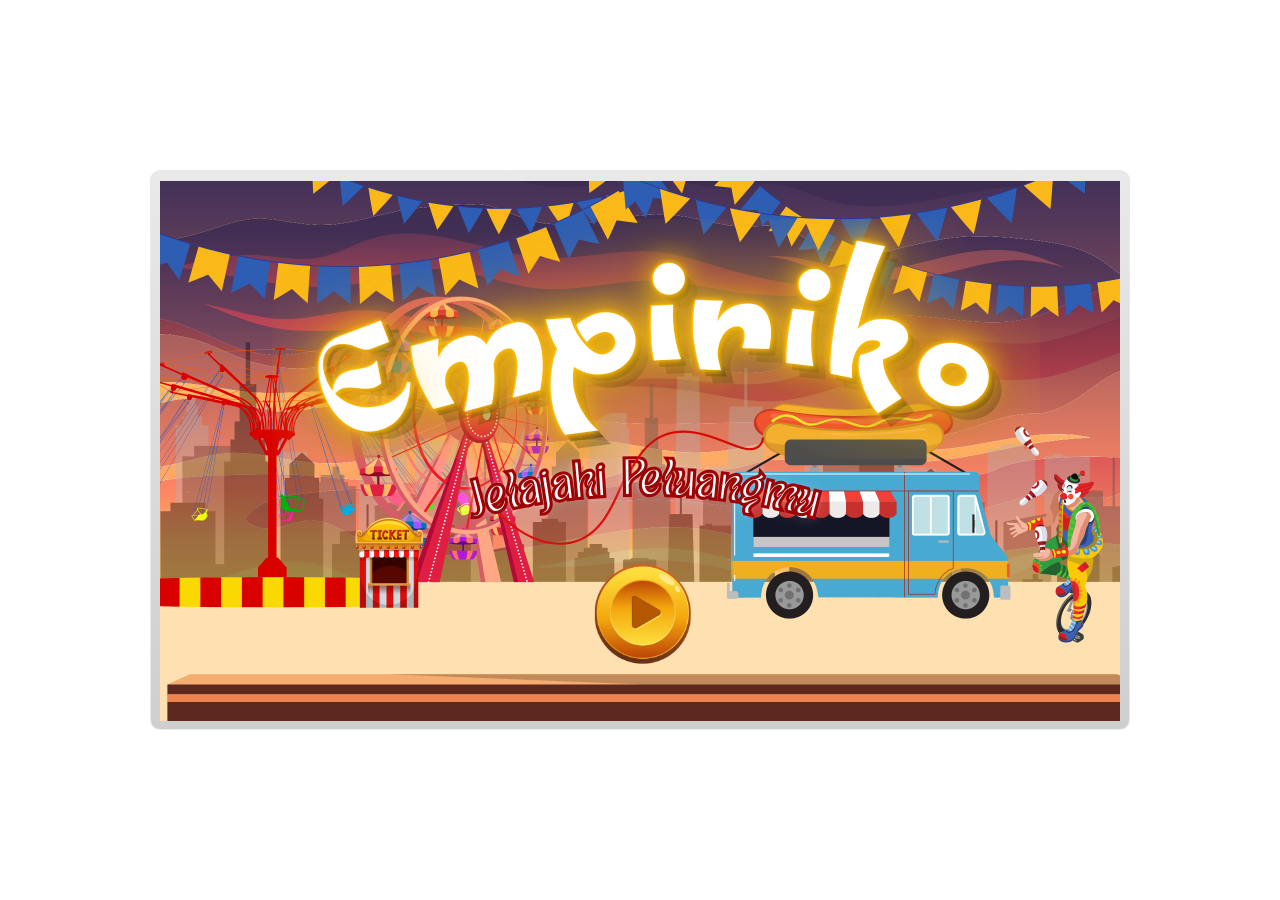
<file: index.html>
﻿<!doctype html>
<html lang="en-US">
<head>
  <meta charset="utf-8">
  <!-- Created using Storyline 3 - http://www.articulate.com  -->
  <!-- version: 3.20.30234.0 -->
  <title>Empiriko: Jelajahi Peluangmu</title>
  <meta http-equiv="x-ua-compatible" content="IE=edge"/>
  <meta name="viewport" content="width=device-width,initial-scale=1,user-scalable=no,shrink-to-fit=no,minimal-ui"/>
  <meta name="apple-mobile-web-app-capable" content="yes"/>
  <style>
    html, body { height: 100%; padding: 0; margin: 0 }
    #app { height: 100%; width: 100%; }
  </style>

  <script>
    window.DS = {};
    window.globals = {
      DATA_PATH_BASE: '',
      HAS_FRAME: true,
      HAS_SLIDE: true,

      lmsPresent: false,
      tinCanPresent: false,
      cmi5Present: false,
      aoSupport: false,
      scale: 'noscale',
      captureRc: false,
      browserSize: 'optimal',
      bgColor: '#FFFFFF',
      features: '',
      themeName: 'classic',
      preloaderColor: '#FFFFFF',
      suppressAnalytics: false,
      productChannel: 'perpetual',
      publishSource: 'storyline',
      aid: '',
      cid: '4d550a92-a2a9-4715-ba04-c445b9f7289e',
      playerVersion: '3.20.30234.0',
      publishTimestamp: '2025-11-21T13:14:21.6016641Z',
      maxIosVideoElements: 10,
      connectionSettings: { },

      
      parseParams: function(qs) {
        if (window.globals.parsedParams != null) {
          return window.globals.parsedParams;
        }
        qs = (qs || window.location.search.substr(1)).split('+').join(' ');
        var params = {},
            tokens,
            re = /[?&]?([^=]+)=([^&]*)/g;

        while (tokens = re.exec(qs)) {
          params[decodeURIComponent(tokens[1]).trim()] =
            decodeURIComponent(tokens[2]).trim();
        }
        window.globals.parsedParams = params;
        return params;
      }

    };
  </script>
  <script>
    var isIe11 = ('ActiveXObject' in window || window.MSBlobBuilder != null)
      && window.msCrypto != null && !window.ActiveXObject;
    if (isIe11) {
      window.globals.unsupportedBrowser = true;
      document.write(atob('[base64]'));
    }
  </script>
  
  <script>window.THREE = { };</script>
  
</head>
<body style="background: #FFFFFF" class="cs-HTML theme-classic">
  <!-- 360 -->
<script>
document.addEventListener("DOMContentLoaded", function() {
    var audio = new Audio('story_content/carnival_happy.mp3');
    audio.loop = true;
    audio.volume = 0.5;

    // Jalankan audio (autoplay bisa gagal di Chrome/Edge)
    audio.play().catch(function(e) {
        console.log("Autoplay dicegah browser:", e);
    });

    // Simpan supaya bisa dikontrol di Storyline (optional)
    window.bgmAudio = audio;
});
</script>

  <script>!function(){var e,i=/iPhone/i,o=/iPod/i,n=/iPad/i,t=/\biOS-universal(?:.+)Mac\b/i,r=/\bAndroid(?:.+)Mobile\b/i,a=/Android/i,d=/(?:SD4930UR|\bSilk(?:.+)Mobile\b)/i,p=/Silk/i,l=/Windows Phone/i,u=/\bWindows(?:.+)ARM\b/i,b=/BlackBerry/i,s=/BB10/i,c=/Opera Mini/i,f=/\b(CriOS|Chrome)(?:.+)Mobile/i,h=/Mobile(?:.+)Firefox\b/i,v=function(e){return void 0!==e&&"MacIntel"===e.platform&&"number"==typeof e.maxTouchPoints&&e.maxTouchPoints>1&&"undefined"==typeof MSStream};e=function(e){var m={userAgent:"",platform:"",maxTouchPoints:0};e||"undefined"==typeof navigator?"string"==typeof e?m.userAgent=e:e&&e.userAgent&&(m={userAgent:e.userAgent,platform:e.platform,maxTouchPoints:e.maxTouchPoints||0}):m={userAgent:navigator.userAgent,platform:navigator.platform,maxTouchPoints:navigator.maxTouchPoints||0};var g=m.userAgent,y=g.split("[FBAN");void 0!==y[1]&&(g=y[0]),void 0!==(y=g.split("Twitter"))[1]&&(g=y[0]);var A=function(e){return function(i){return i.test(e)}}(g),w={apple:{phone:A(i)&&!A(l),ipod:A(o),tablet:!A(i)&&(A(n)||v(m))&&!A(l),universal:A(t),device:(A(i)||A(o)||A(n)||A(t)||v(m))&&!A(l)},amazon:{phone:A(d),tablet:!A(d)&&A(p),device:A(d)||A(p)},android:{phone:!A(l)&&A(d)||!A(l)&&A(r),tablet:!A(l)&&!A(d)&&!A(r)&&(A(p)||A(a)),device:!A(l)&&(A(d)||A(p)||A(r)||A(a))||A(/\bokhttp\b/i)},windows:{phone:A(l),tablet:A(u),device:A(l)||A(u)},other:{blackberry:A(b),blackberry10:A(s),opera:A(c),firefox:A(h),chrome:A(f),device:A(b)||A(s)||A(c)||A(h)||A(f)},any:!1,phone:!1,tablet:!1};return w.any=w.apple.device||w.android.device||w.windows.device||w.other.device,w.phone=w.apple.phone||w.android.phone||w.windows.phone,w.tablet=w.apple.tablet||w.android.tablet||w.windows.tablet,w}(),"object"==typeof exports&&"undefined"!=typeof module?module.exports=e:"function"==typeof define&&define.amd?define((function(){return e})):this.isMobile=e}();
    window.isMobile.apple.tablet = window.isMobile.apple.tablet ||
      (navigator.platform === 'MacIntel' && navigator.maxTouchPoints > 1);
    window.isMobile.apple.device = window.isMobile.apple.device || window.isMobile.apple.tablet;
    window.isMobile.tablet = window.isMobile.tablet || window.isMobile.apple.tablet;
    window.isMobile.any = window.isMobile.any || window.isMobile.apple.tablet;
  </script>

  <div id="focus-sink" tabindex="-1"></div>

  <div id="preso"></div>
  <script>
    (function() {

      var classTypes = [ 'desktop', 'mobile', 'phone', 'tablet' ];

      var addDeviceClasses = function(prefix, testObj) {
        var curr, i;
        for (i = 0; i < classTypes.length; i++) {
          curr = classTypes[i];
          if (testObj[curr]) {
            document.body.classList.add(prefix + curr);
          }
        }
      };

      var params = window.globals.parseParams(),
          isDevicePreview = params.devicepreview === '1',
          isPhoneOverride = params.deviceType === 'phone' || (isDevicePreview && params.phone == '1'),
          isTabletOverride = (params.deviceType === 'tablet' || isDevicePreview) && !isPhoneOverride,
          isMobileOverride = isPhoneOverride || isTabletOverride;

      var deviceView = {
        desktop: !window.isMobile.any && !isMobileOverride,
        mobile: window.isMobile.any || isMobileOverride,
        phone: isPhoneOverride || (window.isMobile.phone && !isTabletOverride),
        tablet: isTabletOverride || window.isMobile.tablet
      };

      window.globals.deviceView = deviceView;
      window.isMobile.desktop = !window.isMobile.any;
      window.isMobile.mobile = window.isMobile.any;

      addDeviceClasses('view-', deviceView);

    })();
  </script>
  
  <script src='story_content/user.js' type=text/javascript></script>
  <div class="slide-loader"></div>

  <script>
    if (window.globals.deviceView.isMobile) { var doc = document, loader = doc.body.querySelector('.slide-loader'); [ 1, 2, 3 ].forEach(function(n) { var d = doc.createElement('div'); d.style.backgroundColor = window.globals.preloaderColor; d.classList.add('mobile-loader-dot'); d.classList.add('dot' + n); loader.appendChild(d); }); }
  </script>

  <div class="mobile-load-title-overlay" style="display: none">
    <div class="mobile-load-title">Empiriko: Jelajahi Peluangmu</div>
  </div>

  <div class="mobile-chrome-warning"></div>

  
<style>
  .warn-connection-dialog {
    display: none;
    background: transparent;
    pointer-events: none;
    position: fixed;
    left: 0;
    top: 0;
    width: 100%;
    height: 100%;
    z-index: 999;
  }

  .warn-connection-content {
    border-radius: 4px;
    background: white;
    border: 1px solid #E7E7E7;
    color: #333333;
    box-shadow: 0 2px 4px rgba(0, 0, 0, 0.25);
    transition: all 150ms ease-out;
    position: absolute;
    white-space: nowrap;
  }

  .view-phone.is-landscape .warn-connection-content {
    left: 23px;
    bottom: 23px;
  }

  .view-tablet.is-landscape .warn-connection-content {
    left: 50%;
    top: 20px;
    transform: translateX(-50%);
  }

  .is-portrait .warn-connection-content {
    transform: translate(-50%, calc(-100% - 15px));
  }

  .warn-connection-content p {
    display: inline-block;
    margin: 0 8px 0 0;
    line-height: 33px;
    font-size: 11px;
  }

  .warn-connection-content svg {
    position: relative;
    vertical-align: middle;
    margin: 0 2px 2px 8px;
  }

  .view-desktop .warn-connection-content {
    left: 1.5em;
    bottom: 1.5em;
  }

  .view-desktop .warn-connection-content p {
    font-size: 1.1em;
  }

  .is-offline .warn-connection-dialog {
    display: block;
  }

  .is-offline .cs-panel * {
    pointer-events: none !important;
  }

  .is-offline .cs-panel {
    pointer-events: all !important;
  }

  .is-offline #nav-controls * {
    pointer-events: none !important;
  }

  .is-offline #nav-controls {
    pointer-events: all !important;
  }
</style>

<div class="warn-connection-dialog">
  <div class="warn-connection-content">
    <svg width="17" height="15" viewBox="0 0 17 15" xmlns="http://www.w3.org/2000/svg">
      <path fill="#8F0000" stroke="white" d="M16.07,12.98 L15.88,12.23 L9.51,1.21 C8.97,0.26,7.6,0.26,7.06,1.21 L0.69,12.23 C0.15,13.16,0.81,14.36,1.91,14.36 H14.65 C15.47,14.36,16.05,13.7,16.07,12.98 Z"/>
      <path fill="white" stroke="white" d="M8.58,5.5 C8.35,5.28,8.5,5.35,8.21,5.32 C8.09,5.35,7.97,5.49,7.96,5.67 C7.97,5.79,7.98,5.92,7.98,6.04 L7.98,6.04 C7.99,6.17,8,6.31,8.01,6.43 L8.01,6.44 C8.03,6.92,8.06,7.41,8.09,7.9 L8.09,7.9 C8.12,8.39,8.14,8.88,8.17,9.37 C8.17,9.39,8.18,9.42,8.2,9.44 C8.23,9.46,8.25,9.47,8.28,9.47 C8.31,9.47,8.34,9.46,8.35,9.44 C8.37,9.43,8.38,9.4,8.39,9.35 L8.39,9.34 C8.39,9.24,8.4,9.15,8.4,9.05 L8.4,9.05 C8.41,8.96,8.41,8.86,8.42,8.75 C8.43,8.44,8.45,8.12,8.47,7.81 L8.47,7.81 C8.49,7.49,8.51,7.18,8.53,6.87 C8.55,6.46,8.56,6.05,8.59,5.64 L8.6,5.62 C8.6,5.57,8.59,5.53,8.58,5.5 L8.21,5.32 Z"/>
      <circle fill="white" stroke="white" cx="8.3" cy="11.35" r="0.3"/>
    </svg>
    <p>You are offline. Trying to reconnect...</p>
  </div>
</div>

<script>
  (function() {
    window.DS.connection = {
      warningShown: false,
      assets: {},
      loadingAssetGroup: false,
      retryDelay: 500
    };

    // @TODO this is POC code and can be cleaned up a bit more if we move forward
    // with the feature



    // The `window.globals.features` variable must be set in `webpack.dev.config` when testing locally - it is not enough
    // to have it in the data - but it must be set there as well.
    var useConnectionMessages = window.AbortController != null &&
      window.location.protocol != 'file:' &&
      window.globals.features.indexOf('ConnectionMessages') != -1;

    window.DS.connection.useConnectionMessages = useConnectionMessages

    var assetCount = 0;
    var checkLoadedId;
    var connectionSettings = window.globals.connectionSettings;

    if (useConnectionMessages && connectionSettings != null) {
      var contentEl = document.querySelector('.warn-connection-content');
      var messageEl = contentEl.querySelector('p')

      if (connectionSettings.useDarkTheme) {
        contentEl.style.borderColor = '#BABBBA';
        contentEl.style.backgroundColor = '#282828';
        contentEl.style.color = '#FFFFFF';
      }

      if (connectionSettings.message != null) {
        messageEl.textContent = window.decodeURIComponent(connectionSettings.message);
      }
    }

    function checkAssetsReady() {
      for (var i in DS.connection.assets) {
        if (!DS.connection.assets[i].success) {
          return false;
        }
      }
      return true;
    }

    function stopAssetGroup() {
      if (!useConnectionMessages) { return; }

      assetCount = 0;

      DS.connection.oldAssetGroup = DS.connection.assets;
      DS.connection.assets = {};
      DS.connection.loadingAssetGroup = false;
      clearInterval(checkLoadedId);
    }

    function startAssetGroup() {
      if (!useConnectionMessages) { return; }
      var ticks = 0;
      clearInterval(checkLoadedId);
      checkLoadedId = setInterval(function() {
        var loaded = 0;
        if (assetCount === 0 && loaded === 0) {
          clearInterval(checkLoadedId);
          return;
        }

        for (var i in DS.connection.assets) {
          if (DS.connection.assets[i].success) {
            loaded++;
          }
        }

        if (assetCount === loaded && checkAssetsReady()) {
          for (var i in DS.connection.assets) {
            if (DS.connection.assets[i].action) {
              DS.connection.assets[i].action();
            }
          }
          hideWarning();
          stopAssetGroup();
        }
      }, 100)
    }

    function requiredAsset(url, action, retry, type) {
      if (!useConnectionMessages) { return; }
      if (DS.connection.assets[url]) { return; }

      DS.connection.assets[url] = {
        success: false, action: action, retry: retry, type: type
      };
      assetCount = Object.keys(DS.connection.assets).length;
      if (!DS.connection.loadingAssetGroup) {
        startAssetGroup();
      }
      DS.connection.loadingAssetGroup = true;
    }

    function assetLoaded(url) {
      if (!useConnectionMessages) { return; }
      if (DS.connection.assets[url]) {
        DS.connection.assets[url].success = true;
      }
    }

    function assetFailed(url) {
      if (!useConnectionMessages) { return; }
      if (!DS.connection.assets[url]) {
        if (/\.js$/.test(url)) {
          setTimeout(function() {
            if (DS.connection.lastSlideLoaded != null) {
              DS.connection.lastSlideLoaded();
            }
          }, DS.connection.retryDelay);
        }
        return;
      }
      if (!DS.connection.warningShown) { showWarning(); }
      if (DS.connection.assets[url].retry) {
        setTimeout(function() {
          if (!DS.connection.assets[url].success) {
            DS.connection.assets[url].retry()
          }
        }, DS.connection.retryDelay);
      }
    }

    function hideWarning() {
      document.body.classList.remove('is-offline');
      DS.connection.warningShown = false;
    }
    DS.connection.hideWarning = hideWarning

    function showWarning(btn) {
      document.body.classList.add('is-offline')
      DS.connection.warningShown = true;
      updateWarningPosition();
    }

    function updateWarningPosition() {
      if (!DS.connection.warningShown) {
        return;
      }

      var isPortrait = document.body.classList.contains('is-portrait');
      var warningEl = document.querySelector('.warn-connection-content');

      if (isPortrait) {
        var slide = document.querySelector('.primary-slide');
        var slideRect = slide.getBoundingClientRect();

        warningEl.style.top = `${slideRect.top}px`
        warningEl.style.left = `${slideRect.left + slideRect.width / 2}px`
      } else {
        warningEl.style.top = null;
        warningEl.style.left = null;
      }

      window.requestAnimationFrame(updateWarningPosition);
    }

    // these will all be noops if the feature flag isn't set in
    // the data and `window.globals.features`
    DS.connection.requiredAsset = requiredAsset;
    DS.connection.assetLoaded = assetLoaded;
    DS.connection.assetFailed = assetFailed;
    DS.connection.stopAssetGroup = stopAssetGroup;
    DS.connection.startAssetGroup = startAssetGroup;
  })();
</script>


  <script>
    
    if (window.autoSpider && window.vInterfaceObject) {
      document.querySelector('.mobile-load-title-overlay').style.display = 'none';
    }
  </script>

  

  <link rel="stylesheet" href="html5/data/css/output.min.css" data-noprefix/>
</body>
<script src="html5/lib/scripts/bootstrapper.min.js"></script>
</html>
</file>
